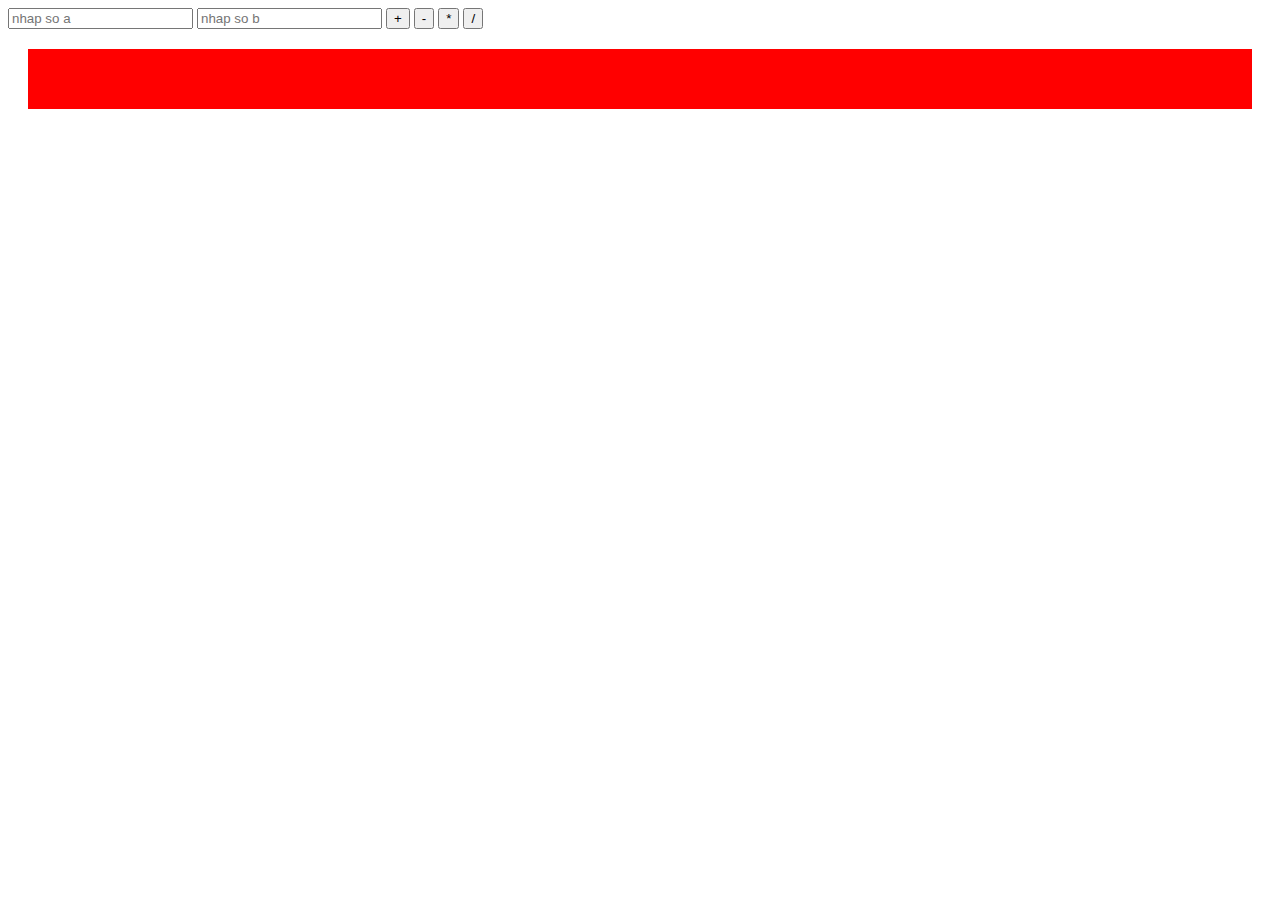
<file: intruction/session_1/index.html>
<!DOCTYPE html>
<html lang="en">

<head>
    <meta charset="UTF-8">
    <meta name="viewport" content="width=device-width, initial-scale=1.0">
    <title>Document</title>
    <style>
        #ketqua {
            margin: 20px;
            padding: 30px;
            background-color: red;
            color: white;
        }
        div {
            margin: 20px;
            padding: 30px;
            background-color: red;
            color: white;
        }
    </style>
</head>

<body>
    <!-- <div class="container" id="hello"></div>
    <p id="hi"></p>
    <script>
        // Primitive
        let xPri = 10;
        let yPri = xPri;
        yPri = 20;
        console.log(xPri, yPri);

        // Reference
        let xRef = {
            name: 'Foo'
        };
        let yRef = xRef;
        yRef.name = 'Bar';
        console.log(xRef, yRef);
    </script> -->


    <input type="text" id="soa" placeholder="nhap so a">
    <input type="text" id="sob" placeholder="nhap so b">
    <button id="cong">+</button>
    <button id="tru">-</button>
    <button id="nhan">*</button>
    <button id="chia">/</button>
    <div id="kq"></div>
    <script src="./index.js" type="module"></script>
    <script src="./math.js"></script>
</body>

</html>
</file>
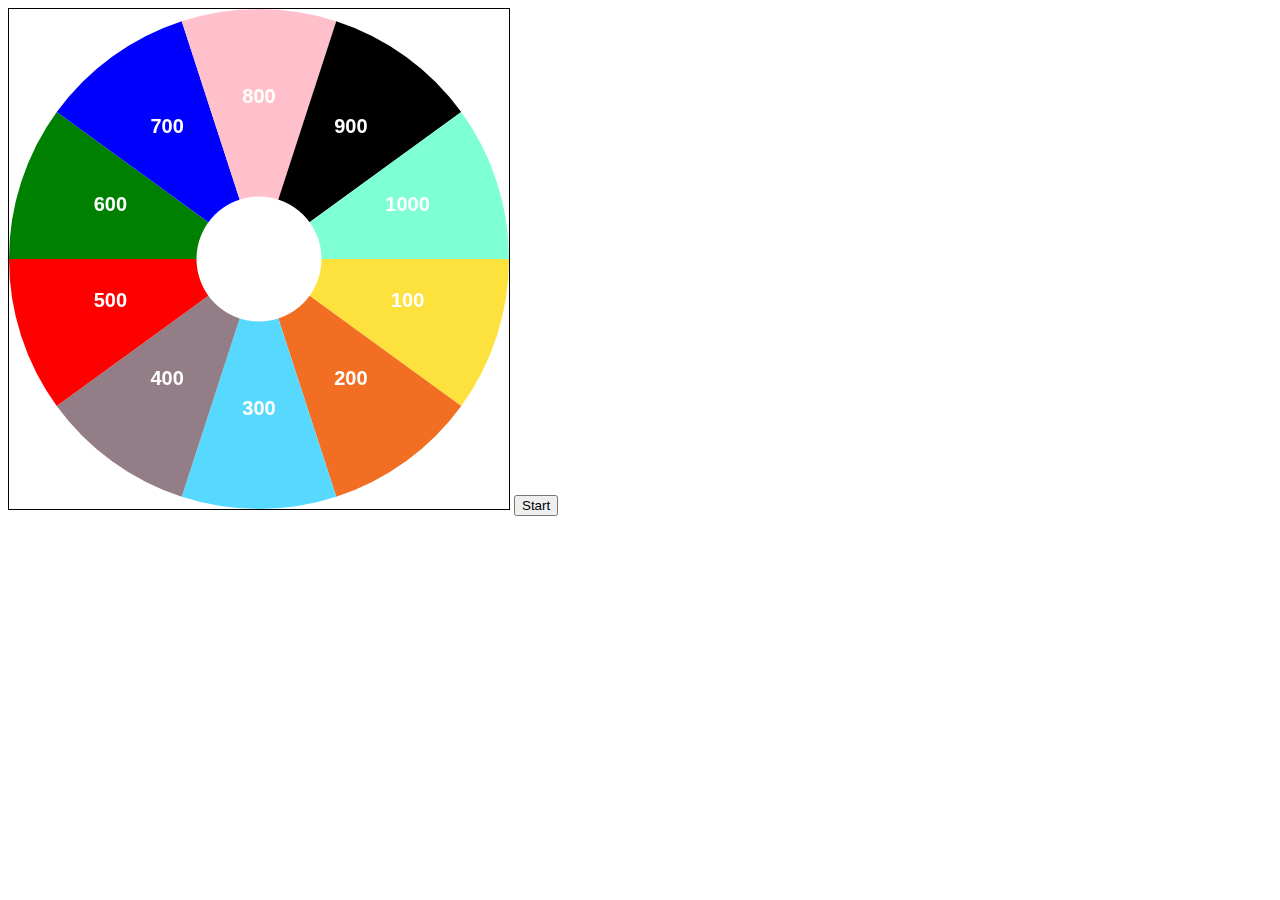
<file: learn_Canvas/canvas.html>
<!DOCTYPE html>
<html lang="en">
<head>
    <meta charset="UTF-8">
    <meta name="viewport" content="width=device-width, initial-scale=1.0">
    <title>Document</title>
</head>
<body>
    <canvas id="myCanvas" style="border: 1px solid black"></canvas>
    <button id="start">Start</button>
</body>
<script src="./canvas.js"></script>
</html>
</file>
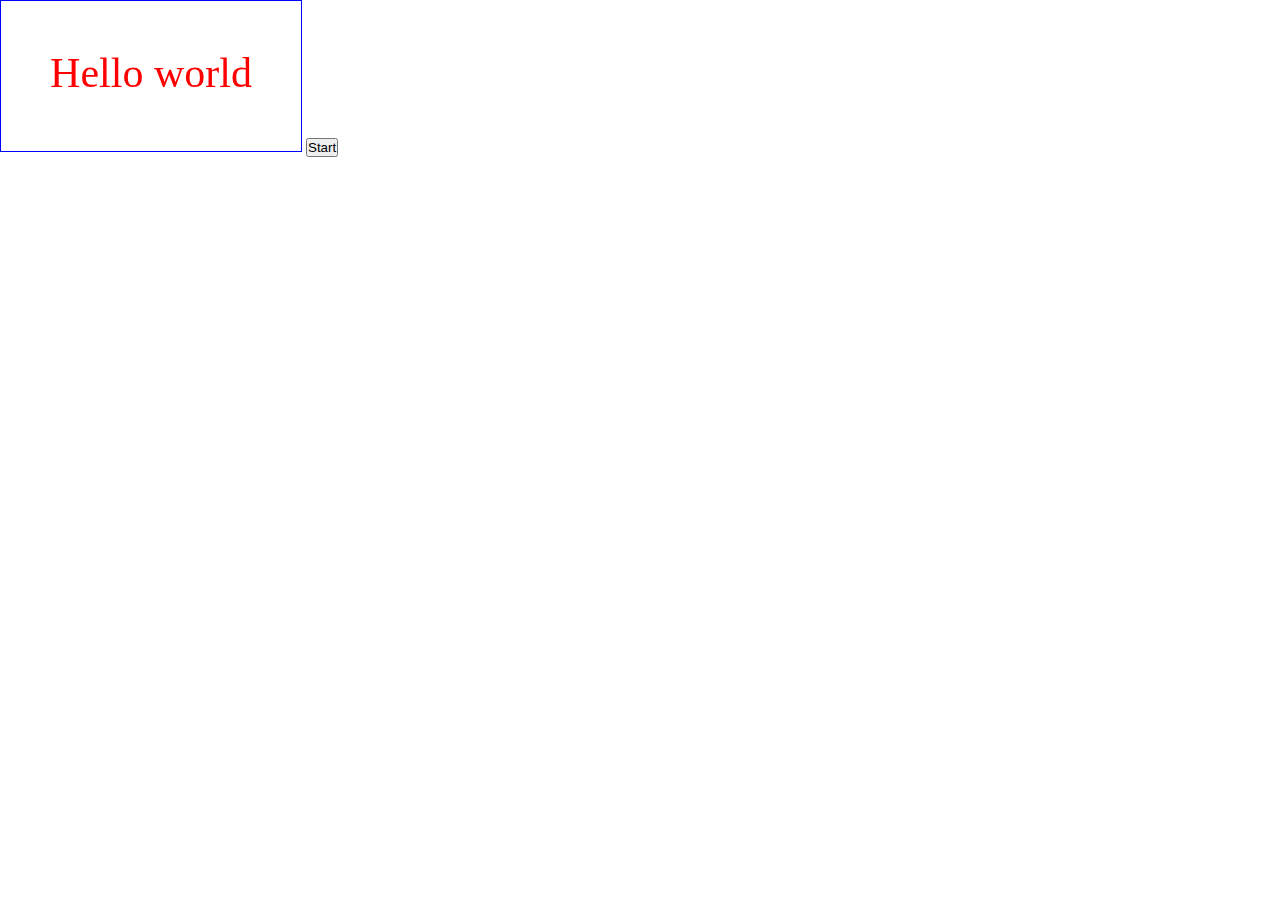
<file: learn_Canvas/vd/vd.html>
<!DOCTYPE html>
<html lang="en">

<head>
    <meta charset="UTF-8">
    <meta name="viewport" content="width=device-width, initial-scale=1.0">
    <title>Document</title>
</head>

<style>
    * {
        margin: 0;
        padding: 0;

    }

    #myCanvas {
        width: 400;
        height: 400;
        border: 1px solid blue;
    }
</style>

<body>
    <canvas id="myCanvas"></canvas>
    <button type="button" onclick="start()">Start</button>
</body>
<script>
    let canvas = document.getElementById("myCanvas");
    let ctx = canvas.getContext("2d");
    let ox = canvas.width / 2;
    let oy = canvas.height / 2;
    ctx.font = "42px serif";
    ctx.textAlign = "center";
    ctx.textBaseline = "middle";
    ctx.fillStyle = "red";
    ctx.fillText("Hello world", ox, oy);
    start = function () {
        ctx.clearRect(0, 0, canvas.width, canvas.height);
        ctx.translate(ox, oy);
        ctx.rotate((Math.PI / 3));
        ctx.fillText("Hello world", 0, 0)
        ctx.translate(-ox, -oy);
    }

</script>

</html>
</file>
